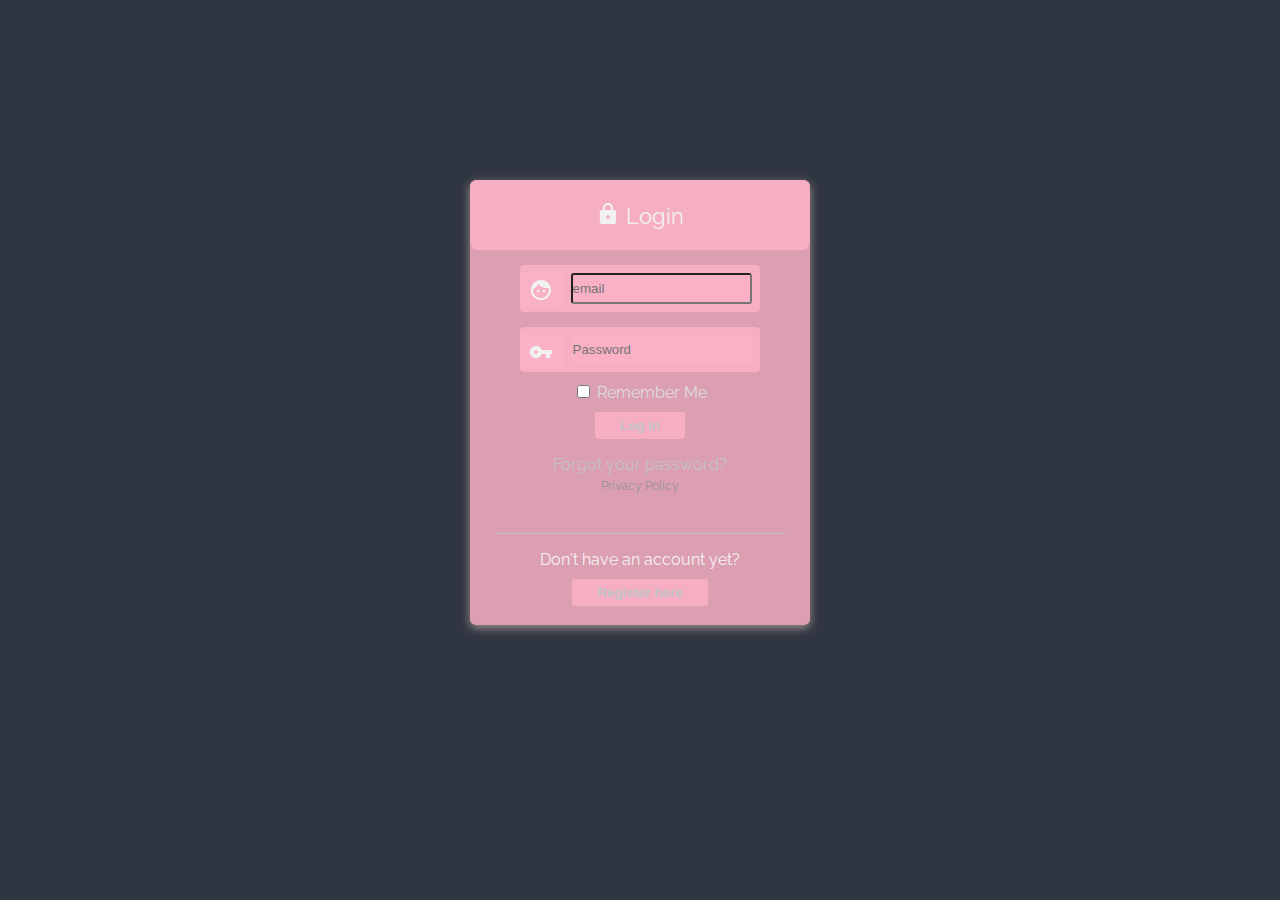
<file: BISI/login.html>
<html>

<head>
    <meta charset="UTF-8">
    <title>Login</title>
    <meta name="description" content="Login - Register Template">
    <meta name="author" content="Lorenzo Angelino aka MrLolok">
    <meta name="viewport" content="width=device-width, initial-scale=1.0">
    <link href="https://fonts.googleapis.com/icon?family=Material+Icons" rel="stylesheet">
    <link rel="stylesheet" href="main.css">
    <style>
        body {
            background-color: #303641;
        }
    </style>
</head>

<body>
    <div id="container-login">
        <div id="title">
            <i class="material-icons lock">lock</i> Login
        </div>

        <form name="f" method="POST" action="http://127.0.0.1/BISI/login.php">
            <div class="input">
                <div class="input-addon">
                    <i class="material-icons">face</i>
                </div>
                <input name="email" id="email" placeholder="email" type="text" required class="validate" autocomplete="off">
            </div>

            <div class="clearfix"></div>

            <div class="input">
                <div class="input-addon">
                    <i class="material-icons">vpn_key</i>
                </div>
                <input name="password" id="password" placeholder="Password" type="password" required class="validate" autocomplete="off">
            </div>

            <div class="remember-me">
                <input type="checkbox">
                <span style="color: #DDD">Remember Me</span>
            </div>

            <input type="submit" value="Log In" />
        </form>

        <div class="forgot-password">
            <a href="#">Forgot your password?</a>
        </div>
        <div class="privacy">
            <a href="#">Privacy Policy</a>
        </div>

        <div class="register">
            Don't have an account yet?
            <a href="register.php"><button id="register-link">Register here</button></a>
        </div>
    </div>
</body>

</html>
</file>
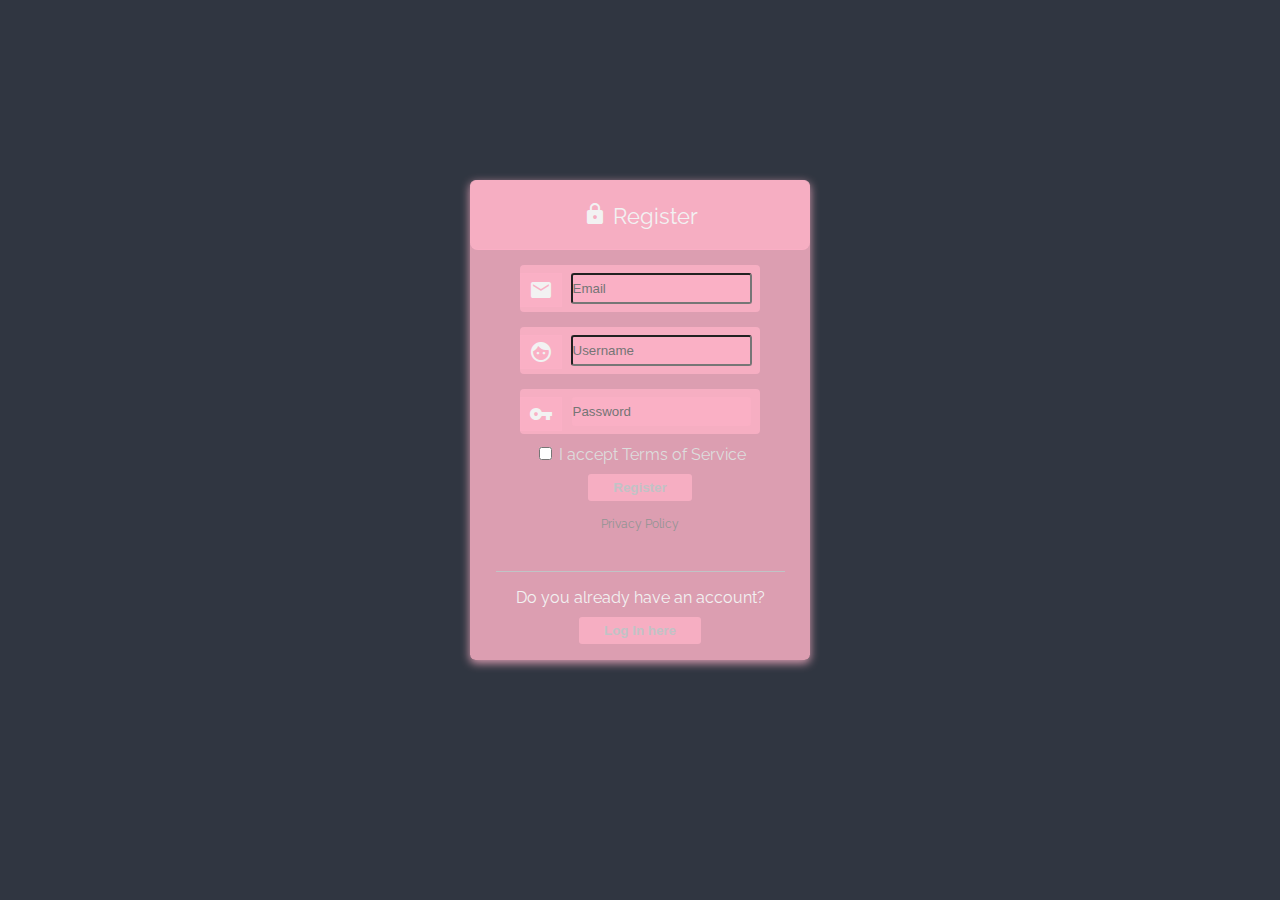
<file: BISI/register.html>
<html>

<head>
    <meta charset="UTF-8">
    <title>Register</title>
    <meta name="description" content="Login - Register Template">
    <meta name="author" content="Lorenzo Angelino aka MrLolok">
    <meta name="viewport" content="width=device-width, initial-scale=1.0">
    <link rel="stylesheet" href="main.css">
    <link href="https://fonts.googleapis.com/icon?family=Material+Icons" rel="stylesheet">
    <script type="text/javascript" src="js/sweetalert2@11.js"></script>
    <style>
        body {
            background-color: #303641;
        }
    </style>
</head>

<body>
    <div id="container-register">
        <div id="title">
            <i class="material-icons lock">lock</i> Register
        </div>

        <form name="f1" method="POST" action="register.php">
            <div class="input">
                <div class="input-addon">
                    <i class="material-icons">email</i>
                </div>
                <input name="email1" id="email" placeholder="Email" type="email" required class="validate" autocomplete="off">
            </div>

            <div class="clearfix"></div>

            <div class="input">
                <div class="input-addon">
                    <i class="material-icons">face</i>
                </div>
                <input name="username1" id="username" placeholder="Username" type="text" required class="validate" autocomplete="off">
            </div>

            <div class="clearfix"></div>

            <div class="input">
                <div class="input-addon">
                    <i class="material-icons">vpn_key</i>
                </div>
                <input name="password1" id="password" placeholder="Password" type="password" required class="validate" autocomplete="off">
            </div>

            <div class="remember-me">
                <input type="checkbox">
                <span style="color: #DDD">I accept Terms of Service</span>
            </div>

            <input type="submit" value="Register" />
        </form>

        <div class="privacy">
            <a href="#">Privacy Policy</a>
        </div>

        <div class="register">
            Do you already have an account?
            <a href="login.html"><button id="register-link">Log In here</button></a>
        </div>
    </div>
</body>

</html>
</file>
<file: BISI/main.css>
@import url('https://fonts.googleapis.com/css?family=Raleway');
body {
    margin: 0;
    padding: 0;
    font-family: 'Raleway', sans-serif;
    color: #F2F2F2;
    background-color:  rgba(255, 217, 218, 0.55);
}

#container-login {
    background-color:rgba(250, 176, 198, 0.85);
    position: relative;
    top: 20%;
    margin: auto;
    width: 340px;
    height: 445px;
    border-radius: 0.35em;
    box-shadow: 0 3px 10px 0 rgba(255, 217, 218, 0.55);
    text-align: center;
}

#container-register {
    background-color:rgba(250, 176, 198, 0.85);
    position: relative;
    top: 20%;
    margin: auto;
    width: 340px;
    height: 480px;
    border-radius: 0.35em;
    box-shadow: 0 3px 10px 0 rgba(250, 176, 198, 0.85);
    text-align: center;
}

#title {
    position: relative;
    background-color: rgba(250, 176, 198, 0.85);
    width: 100%;
    padding: 20px 0px;
    border-radius: 0.35em;
    font-size: 22px;
    border-bottom: 1px solid rgba(250, 176, 198, 0.85);
}

.lock {
	position: relative;
	top: 2px;
}

.input {
    margin: auto;
    width: 240px;
    border-radius: 4px;
    background-color: rgba(250, 176, 198, 0.85);
    padding: 8px 0px;
    margin-top: 15px;
}

.input-addon {
    float: left;
    background-color:rgba(250, 176, 198, 0.85);
    border: 1px solid rgba(250, 176, 198, 0.85);
    padding: 4px 8px;
    border-right: 1px solid rgba(250, 176, 198, 0.85);
}

input[type=checkbox] {
    cursor: pointer;
}

input[type=text] {
    color: #949494;
    margin: 0;
    background-color: rgba(250, 176, 198, 0.85);
    border: 1px solidrgba(250, 176, 198, 0.85);
    padding: 6px 0px;
    border-radius: 3px;
}

input[type=text]:focus {
    border: 1px solid rgba(250, 176, 198, 0.85);
}

input[type=password] {
    color: #949494;
    margin: 0;
    background-color: rgba(250, 176, 198, 0.85);
    border: 1px solid rgba(250, 176, 198, 0.85);
    padding: 6px 0px;
    border-radius: 3px;
}

input[type=password]:focus {
    border: 1px solid #373b3d;
}

input[type=email] {
    color: #949494;
    margin: 0;
    background-color: rgba(250, 176, 198, 0.85);
    border: 1px solidrgba(250, 176, 198, 0.85);
    padding: 6px 0px;
    border-radius: 3px;
}

input[type=email]:focus {
    border: 1px solidrgba(250, 176, 198, 0.85);
}

.forgot-password {
    position: relative;
    bottom: 0%;
}

.forgot-password a:link {
    color: #C1C3C6;
    text-decoration: none;
}

.forgot-password a:visited {
    color: #C1C3C6;
    text-decoration: none;
}

.forgot-password a:hover {
    color: #FFF;
    transition: color 1s;
}

.privacy {
    margin-top: 5px;
    position: relative;
    font-size: 12px;
    bottom: 0%;
}

.privacy a:link {
    color: #949494;
    text-decoration: none;
}

.privacy a:visited {
    color: #949494;
    text-decoration: none;
}

.privacy a:hover {
    color: #C1C3C6;
    transition: color 1s;
}

*:focus {
    outline: none;
}

.remember-me {
    margin: 10px 0;
}

input[type=submit] {
    padding: 6px 25px;
    background: rgba(250, 176, 198, 0.85);
    color: #C1C3C6;
    font-weight: bold;
    border: 0 none;
    cursor: pointer;
    border-radius: 3px;
}

.register {
    margin: auto;
    padding: 16px 0;
    text-align: center;
    margin-top: 40px;
    width: 85%;
    border-top: 1px solid #C1C3C6;
}

.clearfix {
    clear: both;
}

#register-link {
    margin-top: 10px;
    padding: 6px 25px;
    background:rgba(250, 176, 198, 0.85);
    color: #C1C3C6;
    font-weight: bold;
    border: 0 none;
    cursor: pointer;
    border-radius: 3px;
}
</file>
